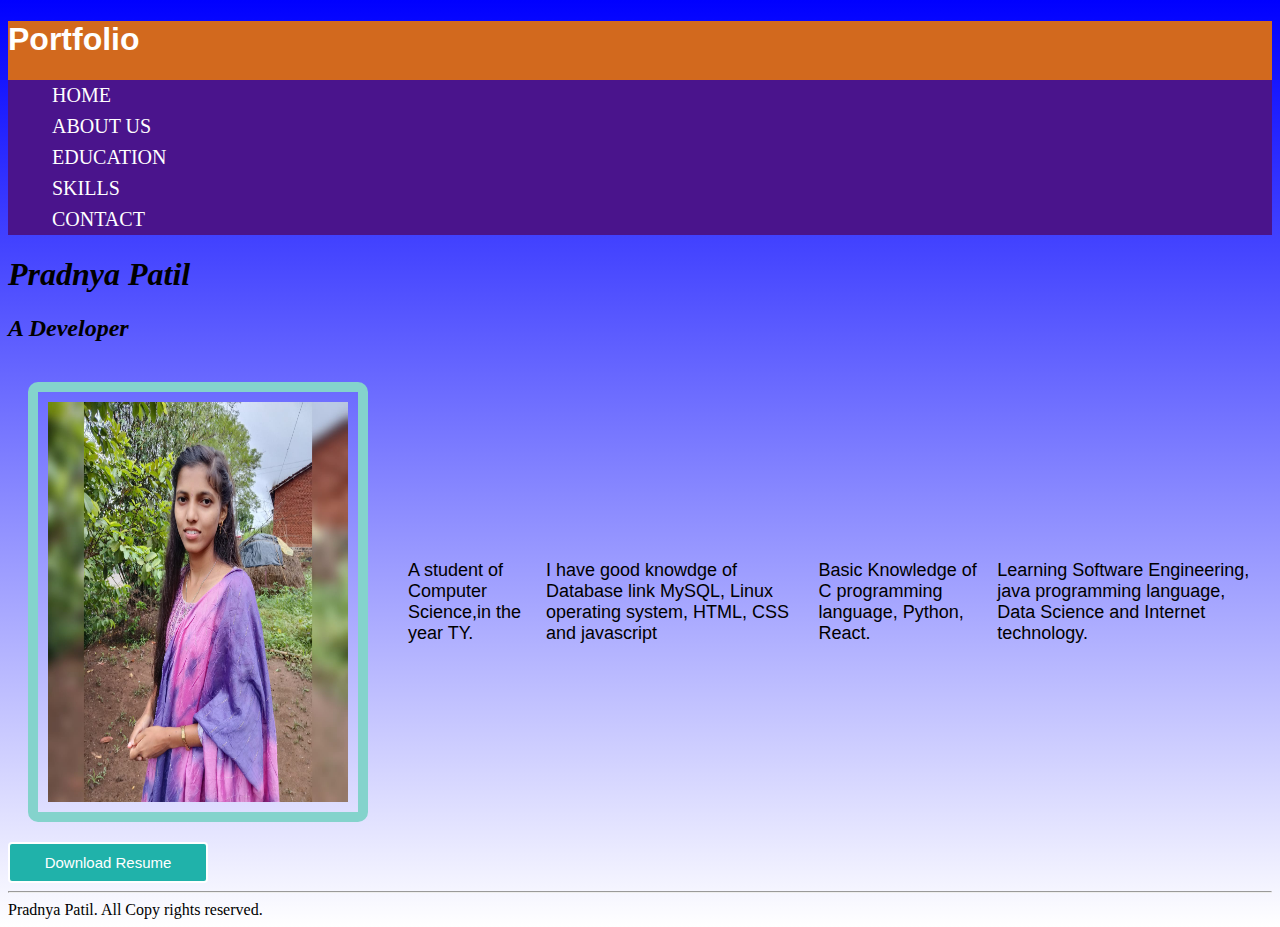
<file: index.html>
<!DOCTYPE html>
<html lang="en">

<head>
    <meta charset="UTF-8">
    <meta name="viewport" content="width=device-width, initial-scale=1.0">
    <title>Landing Page</title>
    <link rel="stylesheet" href="Landing.css">
</head>

<body id="body">
    <div>
        <header id="header1">
            <h1>Portfolio</h1>
            <nav class="menu menu-1">
                <ul>
                    <li><a href="#">Home</a></li>
                    <li><a href="#">About Us</a></li>
                    <li><a href="#">Education</a></li>
                    <li><a href="#">Skills</a></li>
                    <li><a href="#">Contact</a></li>
                </ul>
            </nav>
        </header>
        <h1 class="header2">Pradnya Patil</h1>
        <h2 class="header2">A Developer</h2>
        <div class="about-section">
            <img src="Pradnya Patil.jpeg" alt="Pradnya Patil" id="img">
            <div class="about-text"></div>
            <p class="para">A student of Computer Science,in the year TY.</p>
            <p class="para">I have good knowdge of Database link MySQL, Linux operating system, HTML, CSS and javascript</p>
            <p class="para">Basic Knowledge of C programming language, Python, React.</p>
            <p class="para">Learning Software Engineering, java programming language, Data Science and Internet technology. </p>
        </div>
        <button type="button" id="but">Download Resume</button>
    </div>
    <hr>
    <footer id="footer">
        Pradnya Patil. All Copy rights reserved.
    </footer>
    </div>
</body>

</html>
</file>
<file: Landing.css>
#body {
    background: linear-gradient(blue, white);
}

#header1 {
    background-color: chocolate;
    font-family: Arial, Helvetica, sans-serif;
    color: white;
}

.menu {
    padding: 80px 20px;
    font-family: Cambria, Cochin, Georgia, Times, 'Times New Roman', serif;
    padding: 0;
    text-align: left;
}

.menu ul {
    list-style-position: inside;
}

.menu li {
    display: inline;
}

.menu a {
    font-size: 20px;
    text-transform: uppercase;
    text-decoration: none;
    color: #fff;
    display: block;
    position: relative;
    padding: 4px;
}

.menu a::before {
    content: "";
    width: 100%;
    height: 4px;
    position: absolute;
    left: 0;
    bottom: 0;
    background: #fff;
    transition: 0.5s transform ease;
    transform: scale3d(0, 1, 1);
    transform-origin: 0 50%;
}

.menu a:hover::before {
    transform: scale3d(1, 1, 1);
}

.menu-1 a::before {
    background: #e91e63;
    transform-origin: 100% 50%;
}

.menu a:hover::before {
    transform-origin: 0 50%;
}

.menu-1 {
    background: #4A148C;
}

#img {
    height: 400px;
    width: 300px;
    align-content: right;
    display: flex;
    position: relative;
    border: solid 10px #84d3cc;
    padding: 10px;
    border-radius: 10px;
}

#but {
    cursor: pointer;
    position: relative;
    padding: 10px 20px;
    font-size: 15px;
    background-color: lightseagreen;
    width: 200px;
    border-radius: 4px;
    color: white;
    box-shadow: 50px;
    border: 2px solid;
}

.para {
    font-size: large;
    font-family: Arial, Helvetica, sans-serif;
}

.footer {
    background-color: blue;
    font: 100px;
}

.about-section {
    display: flex;
    align-items: center;
    gap: 20px;
    padding: 20px;
}

.about-text {
    font-size: 16px;
}

.header2 {
    font-style: italic;
}


/* Resposive for the mobile*/

@media (max-width:768px) {
    .about-section {
        flex-direction: column;
        text-align: center;
    }
    .about-text {
        max-width: 100%;
    }
}
</file>
